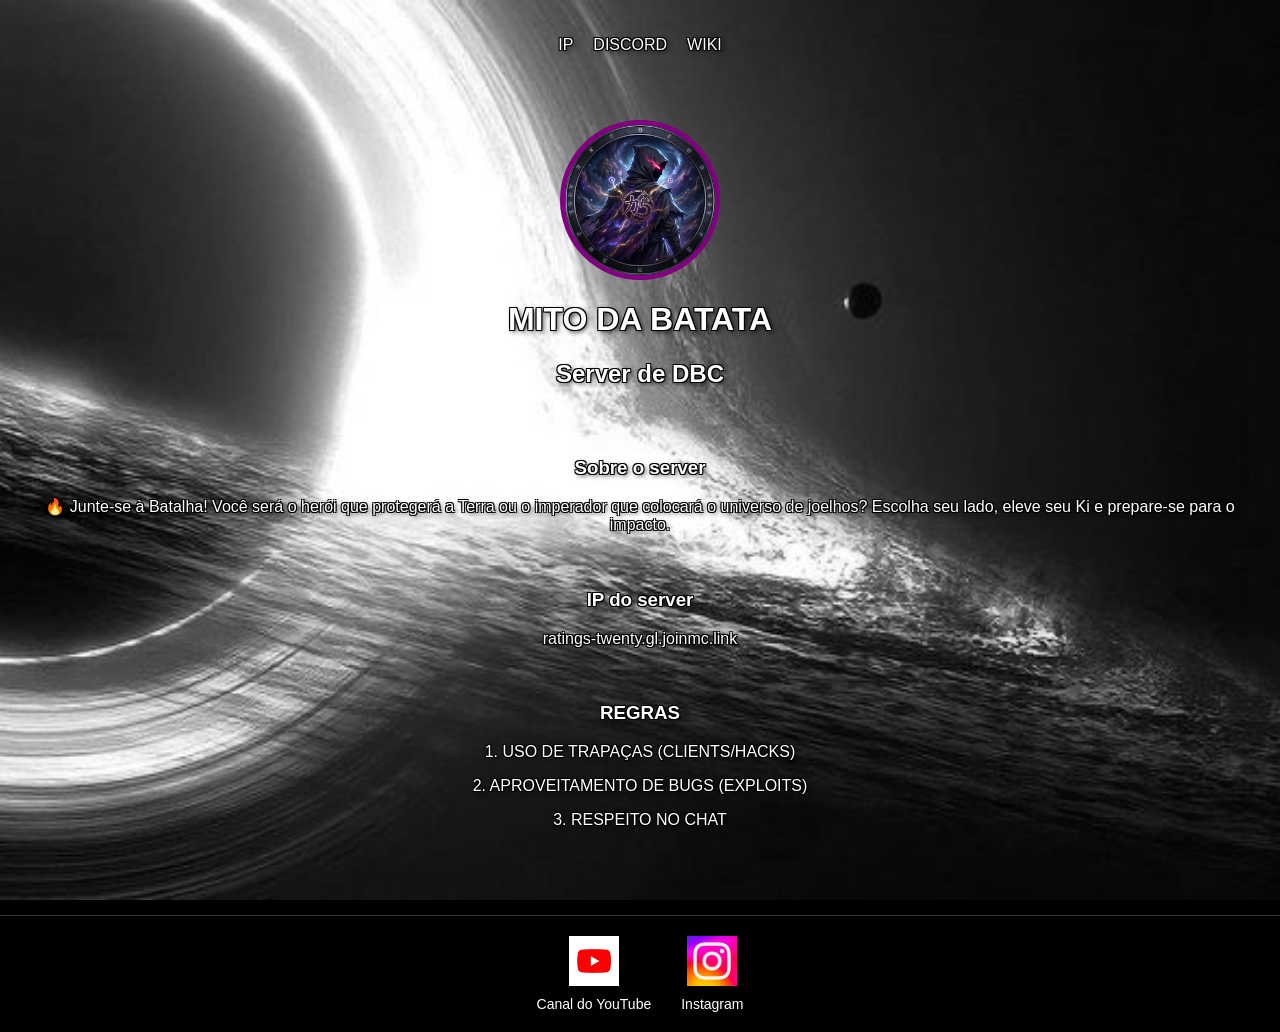
<file: index.html>
<!DOCTYPE html>
<html lang="pt-br">
<head>
    <style>
  body {
    /* Substitua pelo link da sua foto ou caminho do arquivo */
    background-image: url('./img/download (12).jpg'); 
    
    /* Faz a imagem cobrir toda a tela */
    background-size: cover; 
    
    /* Centraliza a imagem */
    background-position: center; 
    
    /* Impede que a imagem se repita caso a tela seja grande */
    background-repeat: no-repeat; 
    
    /* Mantém o fundo fixo ao rolar a página */
    background-attachment: fixed; 
    
    /* Cor de fundo caso a imagem demore a carregar */
    background-color: #000; 
    
    margin: 0;
    padding: 0;
    height: 100vh;
  }
 
</style>
    <meta charset="UTF-8">
    <meta name="viewport" content="width=device-width, initial-scale=1.0">
    <title>Miguel Site - Mito da Batata</title>
    <link rel="stylesheet" href="index.css">
    <style>
  body {
    background-image: url('./img/download (12).jpg'); 
    background-size: cover; 
    background-position: center; 
    background-repeat: no-repeat; 
    background-attachment: fixed; 
    background-color: #000; 
    margin: 0;
    padding: 0;
    height: 100vh;
    color: white; /* Garante que o texto padrão seja branco */
    font-family: sans-serif;
  }

  /* Aplica a borda em Títulos, Parágrafos e Links */
  h1, h2, h3, p, a {
    color: white;
    text-decoration: none;
    /* Efeito de borda preta nítida */
    text-shadow: 
      -1px -1px 0 #000,  
       1px -1px 0 #000,
      -1px  1px 0 #000,
       1px  1px 0 #000,
       2px  2px 5px rgba(0,0,0,0.8);
  }

  /* Centralizar a logo e ajustar margens */
  .center {
    display: flex;
    justify-content: center;
    padding-top: 20px;
  }

  header, main, section {
    text-align: center;
    padding: 10px;
  }

  nav ul {
    list-style: none;
    display: flex;
    justify-content: center;
    gap: 20px;
    padding: 20px;
  }

  footer {
    display: flex;
    justify-content: center;
    gap: 30px;
    padding: 20px;
  }
</style>
</head>
<body>

    <nav>
        <ul>
            <li><a href="index.html">IP</a></li>
            <li><a href="DISCORD.HTML">DISCORD</a></li>
            <li><a href="WIKI.HTML">WIKI</a></li>
        </ul> </nav>

    <header>
        <div class="center">
             <img src="./img/Gemini_Generated_Image_1p19rr1p19rr1p19.png" alt="Logo">
        </div>
        <h1>MITO DA BATATA</h1>
        <h2>Server de DBC</h2>
    </header>

    <main>
        <section>
            <h3>Sobre o server</h3>
            <p>
                🔥 Junte-se à Batalha! Você será o herói que protegerá a Terra ou o imperador que colocará o universo de joelhos? Escolha seu lado, eleve seu Ki e prepare-se para o impacto.
            </p>
        </section>

        <section>
            <h3>IP do server</h3>
            <p>ratings-twenty.gl.joinmc.link</p>
        </section>

        <section>
            <h3>REGRAS</h3>
            <p>1. USO DE TRAPAÇAS (CLIENTS/HACKS)</p>
            <p>2. APROVEITAMENTO DE BUGS (EXPLOITS)</p>
            <p>3. RESPEITO NO CHAT</p>
        </section>
    </main>

    <footer>
        <div class="social-item">
            <a href="https://www.youtube.com/@mitodabatata2163" target="_blank" rel="noopener noreferrer"> 
                <img src="./img/youtube icon.jpg" alt="YouTube">
                <p>Canal do YouTube</p>
            </a>
        </div>
        <div class="social-item">
            <a href="https://www.instagram.com/dbc_7universe/" target="_blank" rel="noopener noreferrer"> 
                <img src="./img/download (11).jpg" alt="Instagram">
                <p>Instagram</p>
            </a>
        </div>
    </footer>

</body>
</html>
</file>
<file: index.css>
body {
    color: white;
    background-color: black;
    font-family: Arial, Helvetica, sans-serif;
    margin: 0;
    padding: 0;
}

ul {
    display: flex;
    justify-content: space-around;
    list-style: none;
    align-items: center;
    padding: 16px;
}

a {
    color: white;
    text-decoration: none;
}

nav a:hover {
    color: #33ff00;
    transition: 0.5s;
}

header {
    text-align: center;
}

header img {
    width: 150px;
    height: 150px;
    border-radius: 50%;
    border: 5px solid purple;
    object-fit: cover;
}

h1 { color: red; }
h2 { color: green; }

/* ESTILO DO FOOTER CORRIGIDO */
footer {
    display: flex;
    justify-content: center;
    gap: 50px; /* Espaço entre os dois links */
    padding: 40px;
    border-top: 1px solid #333;
    margin-top: 50px;
}

.social-item {
    text-align: center;
}

footer img {
    width: 50px;
    height: 50px;
    object-fit: contain; /* Garante que o ícone não amasse */
    display: block;
    margin: 0 auto 10px; /* Centraliza a imagem e dá espaço pro texto */
}

footer p {
    margin: 0;
    font-size: 14px;
}
</file>
